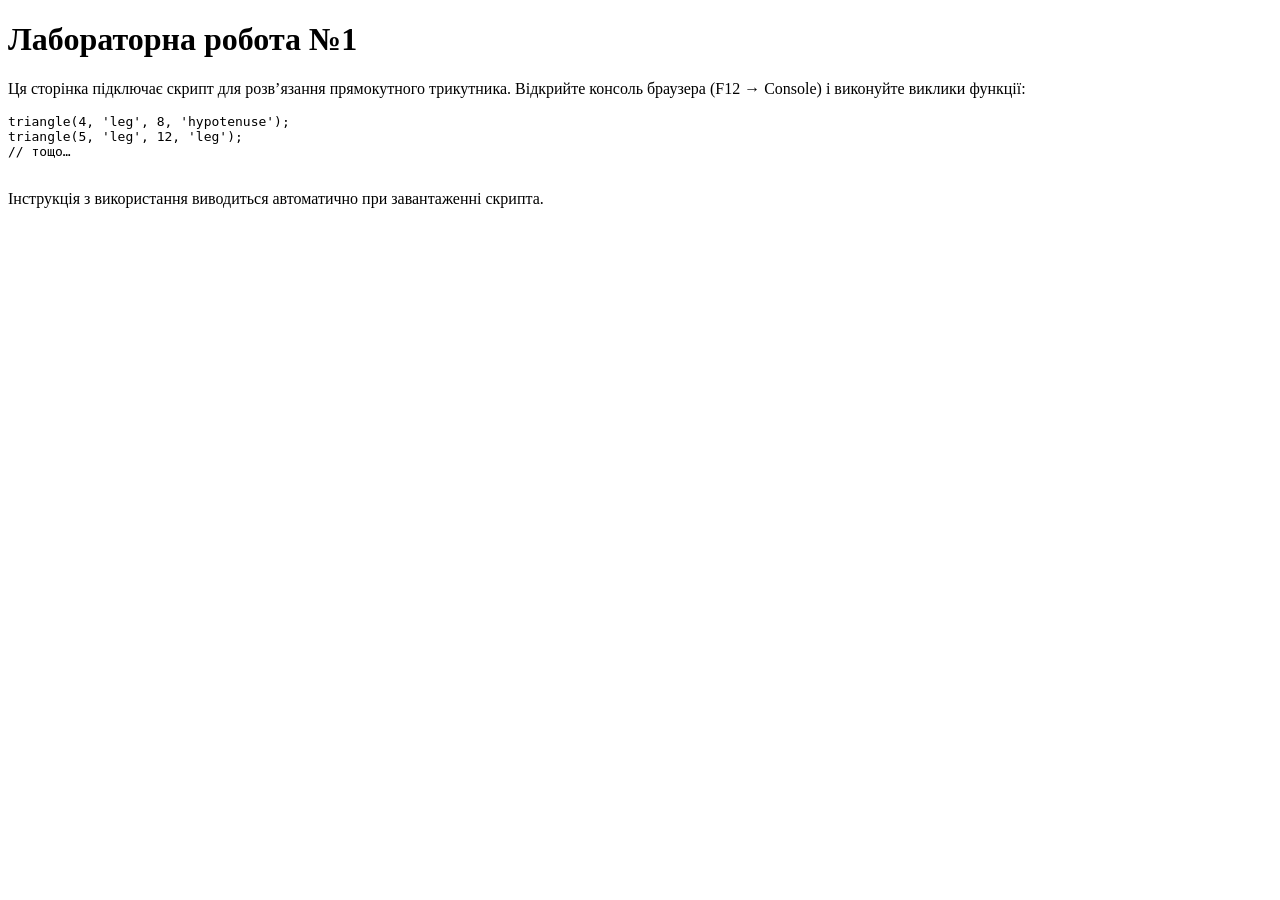
<file: Lab1/index.html>
<!DOCTYPE html>
<html lang="uk">
<head>
  <meta charset="UTF-8" />
  <meta name="viewport" content="width=device-width, initial-scale=1.0" />
  <title>Лабораторна робота №1: Розв'язувач трикутника</title>
  <script src="triangle.js"></script>
</head>
<body>
  <h1>Лабораторна робота №1</h1>
  <p>
    Ця сторінка підключає скрипт для розв’язання прямокутного трикутника.
    Відкрийте консоль браузера (F12 → Console) і виконуйте виклики функції:
  </p>
  <pre>
triangle(4, 'leg', 8, 'hypotenuse');
triangle(5, 'leg', 12, 'leg');
// тощо…
  </pre>
  <p>
    Інструкція з використання виводиться автоматично при завантаженні скрипта.
  </p>
</body>
</html>
</file>
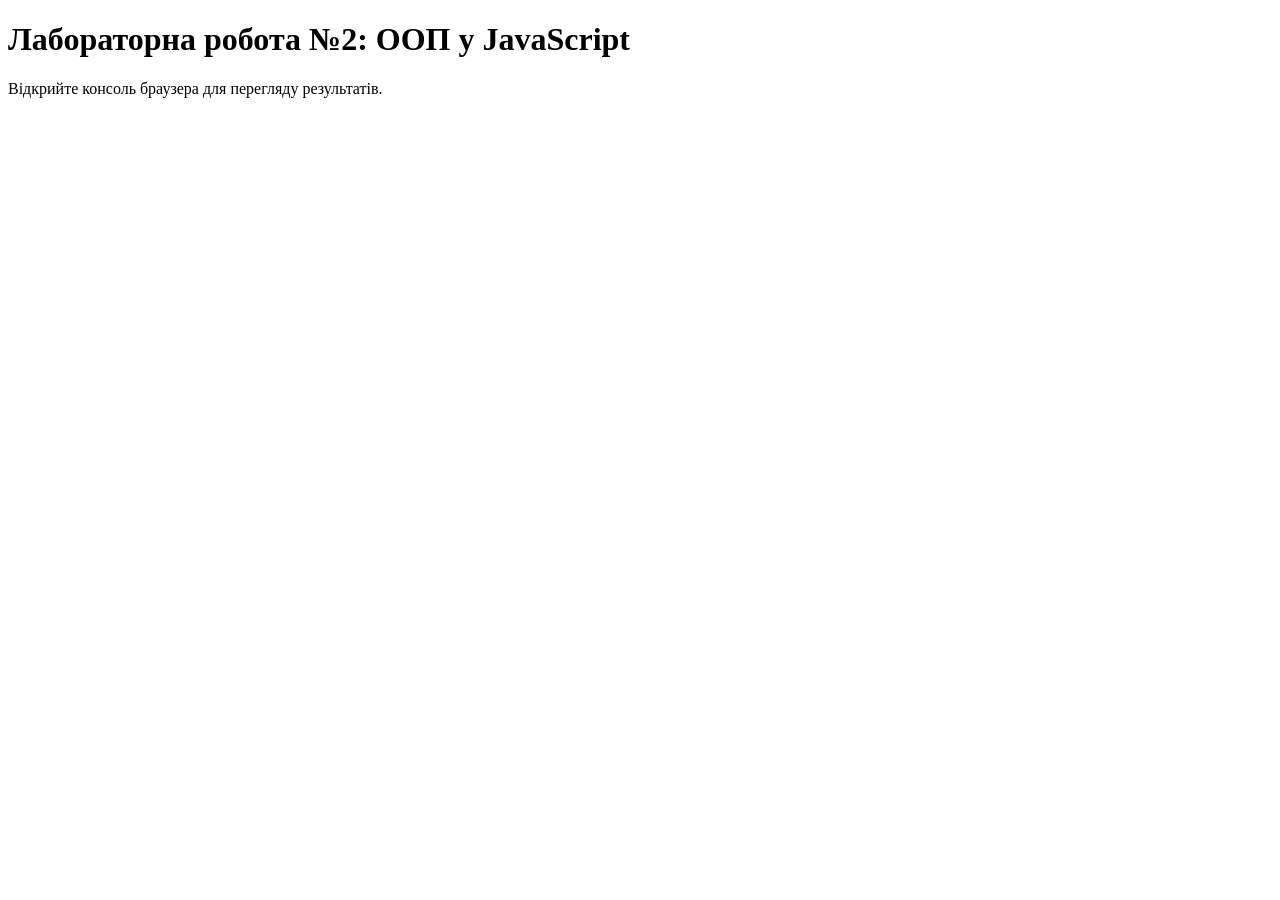
<file: Lab2/index.html>
<!DOCTYPE html>
<html lang="uk">
<head>
  <meta charset="UTF-8">
  <title>Лабораторна робота №2: ООП у JavaScript</title>
</head>
<body>
  <h1>Лабораторна робота №2: ООП у JavaScript</h1>
  <p>Відкрийте консоль браузера для перегляду результатів.</p>
  <script>
    let car1 = new Object();
    car1.color = 'red';
    car1.maxSpeed = 200;
    car1.driver = { 
      name: 'Любомир Кучірка', category: 'C', personalLimitations: 'No driving at night' 
    };
    car1.tuning = true;
    car1.numberOfAccidents = 0;

    let car2 = {
      color: 'blue',
      maxSpeed: 150,
      driver: { 
        name: 'Любомир Кучірка', category: 'B', personalLimitations: null 
      },
      tuning: false,
      numberOfAccidents: 2
    };

    car1.drive = function() { console.log('I am not driving at night'); };
    car2.drive = function() { console.log('I can drive anytime'); };
    car1.drive();
    car2.drive();

    function Truck(color, weight, avgSpeed, brand, model) {
      this.color = color;
      this.weight = weight;
      this.avgSpeed = avgSpeed;
      this.brand = brand;
      this.model = model;
    }
    Truck.prototype.assignDriver = function(name, nightDriving, experience) {
      this.driver = { name, nightDriving, experience };
    };
    Truck.prototype.trip = function() {
      if (!this.driver) {
        console.log('No driver assigned');
      } else {
        const d = this.driver;
        console.log(
          `Driver ${d.name} ` +
          (d.nightDriving ? 'drives at night' : 'does not drive at night') +
          ` and has ${d.experience} years of experience`
        );
      }
    };

    let truck1 = new Truck('green', 5000, 80.5, 'Volvo', 'FH16');
    let truck2 = new Truck('white', 4500, 75.0, 'Scania', 'R500');
    truck1.assignDriver('Любомир Кучірка', true, 10);
    truck2.assignDriver('Любомир Кучірка', false, 5);
    truck1.trip();
    truck2.trip();

    class Square {
      constructor(a) { this.a = a; }
      static help() { console.log('Square: чотири рівні сторони, кути 90°'); }
      length() { console.log(`Perimeter: ${4 * this.a}`); }
      square() { console.log(`Area: ${this.a * this.a}`); }
      info() {
        console.log(`Sides: ${this.a}, angles: 90°,90°,90°,90°; Perimeter: ${4 * this.a}; Area: ${this.a * this.a}`);
      }
    }

    class Rectangle extends Square {
      constructor(a, b) { super(a); this.b = b; }
      static help() { console.log('Rectangle: дві пари рівних сторін, кути 90°'); }
      length() { console.log(`Perimeter: ${2*(this.a + this.b)}`); }
      square() { console.log(`Area: ${this.a * this.b}`); }
      info() {
        console.log(`Sides: ${this.a},${this.b},${this.a},${this.b}; angles: 90°×4; Perimeter: ${2*(this.a + this.b)}; Area: ${this.a * this.b}`);
      }
    }

    class Rhombus extends Square {
      constructor(a, alpha, beta) { super(a); this.alpha = alpha; this.beta = beta; }
      static help() { console.log('Rhombus: чотири рівні сторони, протилежні кути рівні'); }
      length() { console.log(`Perimeter: ${4 * this.a}`); }
      square() {
        console.log(`Area: ${this.a * this.a * Math.sin(this.alpha * Math.PI/180)}`);
      }
      info() {
        console.log(`Sides: ${this.a}×4; angles: ${this.alpha},${this.beta},${this.alpha},${this.beta}; Perimeter: ${4 * this.a}; Area: ${this.a * this.a * Math.sin(this.alpha * Math.PI/180)}`);
      }
    }

    class Parallelogram extends Rhombus {
      constructor(a, b, alpha, beta) { super(a, alpha, beta); this.b = b; }
      static help() { console.log('Parallelogram: дві пари паралельних сторін'); }
      length() { console.log(`Perimeter: ${2*(this.a + this.b)}`); }
      square() {
        console.log(`Area: ${this.a * this.b * Math.sin(this.alpha * Math.PI/180)}`);
      }
      info() {
        console.log(`Sides: ${this.a},${this.b},${this.a},${this.b}; angles: ${this.alpha},${this.beta},${this.alpha},${this.beta}; Perimeter: ${2*(this.a + this.b)}; Area: ${this.a * this.b * Math.sin(this.alpha * Math.PI/180)}`);
      }
    }

    Object.defineProperties(Rectangle.prototype, {
      a: {
        get() { return this._a; },
        set(val) { this._a = val; }
      },
      b: {
        get() { return this._b; },
        set(val) { this._b = val; }
      }
    });

    Square.help(); let sq = new Square(5); sq.info();
    Rectangle.help(); let rect = new Rectangle(4, 6); rect.info();
    Rhombus.help(); let rh = new Rhombus(3, 120, 60); rh.info();
    Parallelogram.help(); let par = new Parallelogram(4, 5, 110, 70); par.info();

    function Triangular(a = 3, b = 4, c = 5) {
      return { a, b, c };
    }
    console.log(Triangular());
    console.log(Triangular(5, 5, 5));
    console.log(Triangular(2, 3, 4));

    function PiMultiplier(n) {
      return () => Math.PI * n;
    }
    const mul2 = PiMultiplier(2);
    const mul32 = PiMultiplier(3/2);
    const div2 = PiMultiplier(1/2);
    console.log(mul2(), mul32(), div2());

    function Painter(color) {
      return (obj) => {
        console.log(obj.type 
          ? `${color}: ${obj.type}` 
          : "No ‘type’ property occurred!"
        );
      };
    }
    const PaintBlue = Painter('blue');
    const PaintRed = Painter('red');
    const PaintYellow = Painter('yellow');
    const obj1 = { maxSpeed:280, type:'Truck' };
    const obj2 = { maxSpeed:180, type:'Sportcar' };
    const obj3 = { avgSpeed:90, color:'purple', loadCapacity:2400, isCar:true };
    PaintBlue(obj1);
    PaintRed(obj2);
    PaintYellow(obj3);
  </script>
</body>
</html>
</file>
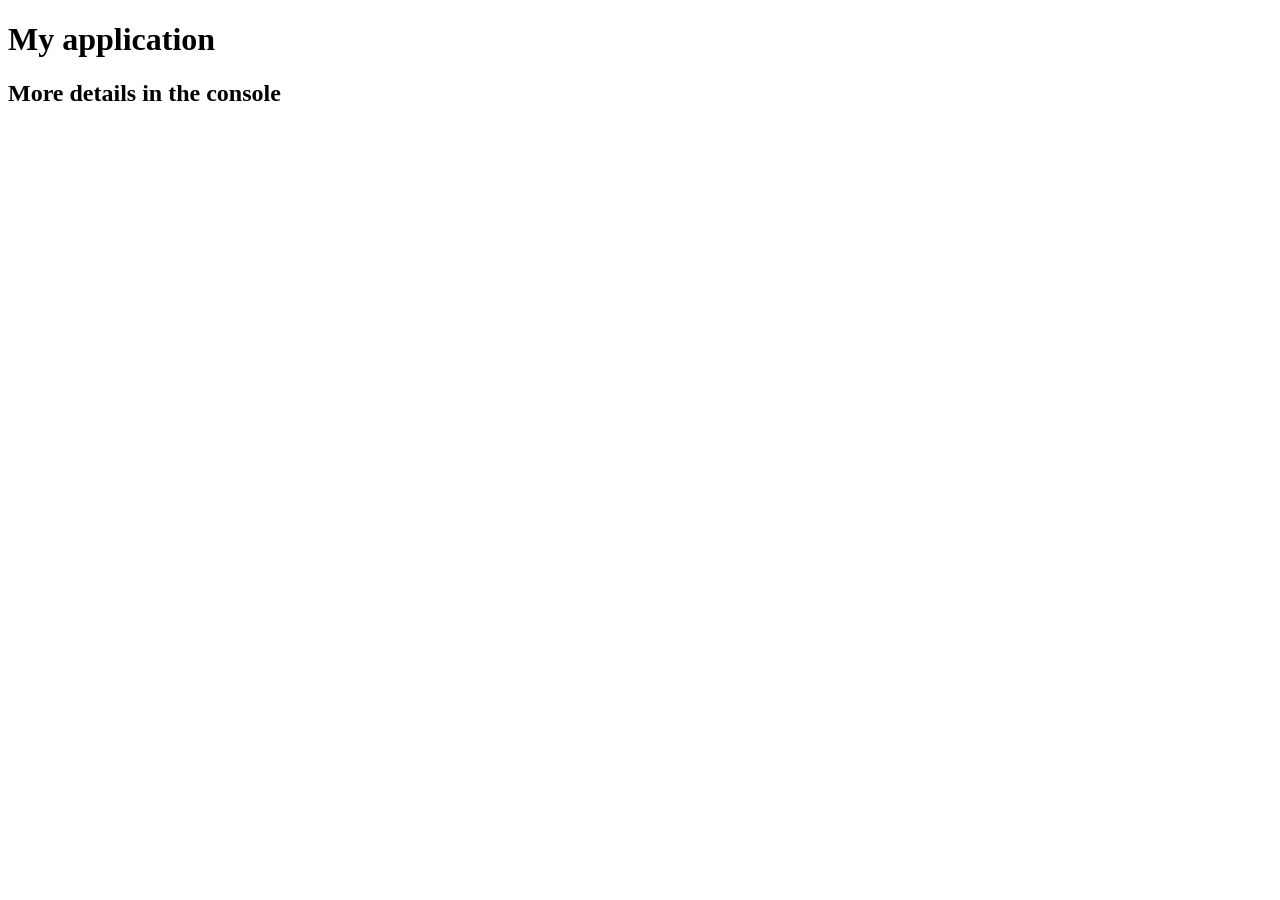
<file: Lab3/index.html>
<!DOCTYPE html>
<html>
<head>
  <meta charset="utf-8">
  <title>My application</title>
</head>
<body>
  <h1>My application</h1>
  <h2>More details in the console</h2>

  <script src="SpeakHello.js"></script>
  <script src="SpeakGoodBye.js"></script>
  <script src="script.js"></script>
</body>
</html>
</file>
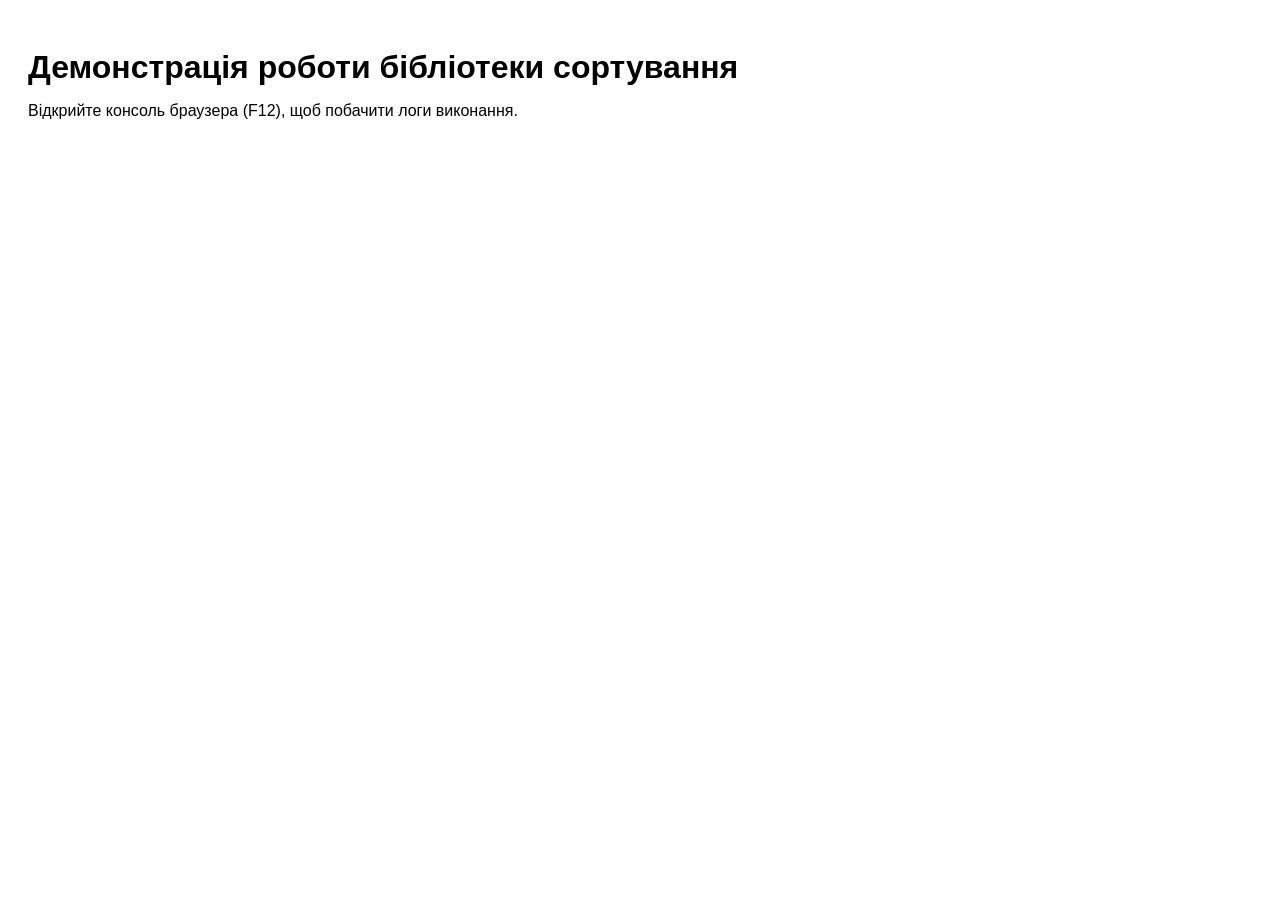
<file: Lab4/index.html>
<!DOCTYPE html>
<html lang="uk">
<head>
  <meta charset="UTF-8">
  <title>Лабораторна робота №4: Розробка бібліотек у JavaScript</title>
  <style>
    body { font-family: Arial, sans-serif; padding: 20px; }
    h1 { margin-bottom: 0.5em; }
    pre { background: #f4f4f4; padding: 10px; overflow-x: auto; }
  </style>
</head>
<body>
  <h1>Демонстрація роботи бібліотеки сортування</h1>
  <p>Відкрийте консоль браузера (F12), щоб побачити логи виконання.</p>

  <script src="sortLib.js"></script>
  <script>
    const arr = Array.from({length: 100}, () => Math.floor(Math.random() * 1000));
    console.log('⭐ Нерозріджений масив:', arr.slice());

    sortLib.exchangeSort(arr.slice(), true);
    sortLib.selectionSort(arr.slice(), true);
    sortLib.insertionSort(arr.slice(), true);
    sortLib.shellSort(arr.slice(), true);
    sortLib.quickSort(arr.slice(), true);

    const sparse = arr.slice();
    sparse[10] = undefined;
    sparse[50] = undefined;
    console.log('⭐ Розріджений масив:', sparse);

    sortLib.exchangeSort(sparse.slice(), false);
    sortLib.selectionSort(sparse.slice(), false);
    sortLib.insertionSort(sparse.slice(), false);
    sortLib.shellSort(sparse.slice(), false);
    sortLib.quickSort(sparse.slice(), false);
  </script>
</body>
</html>
</file>
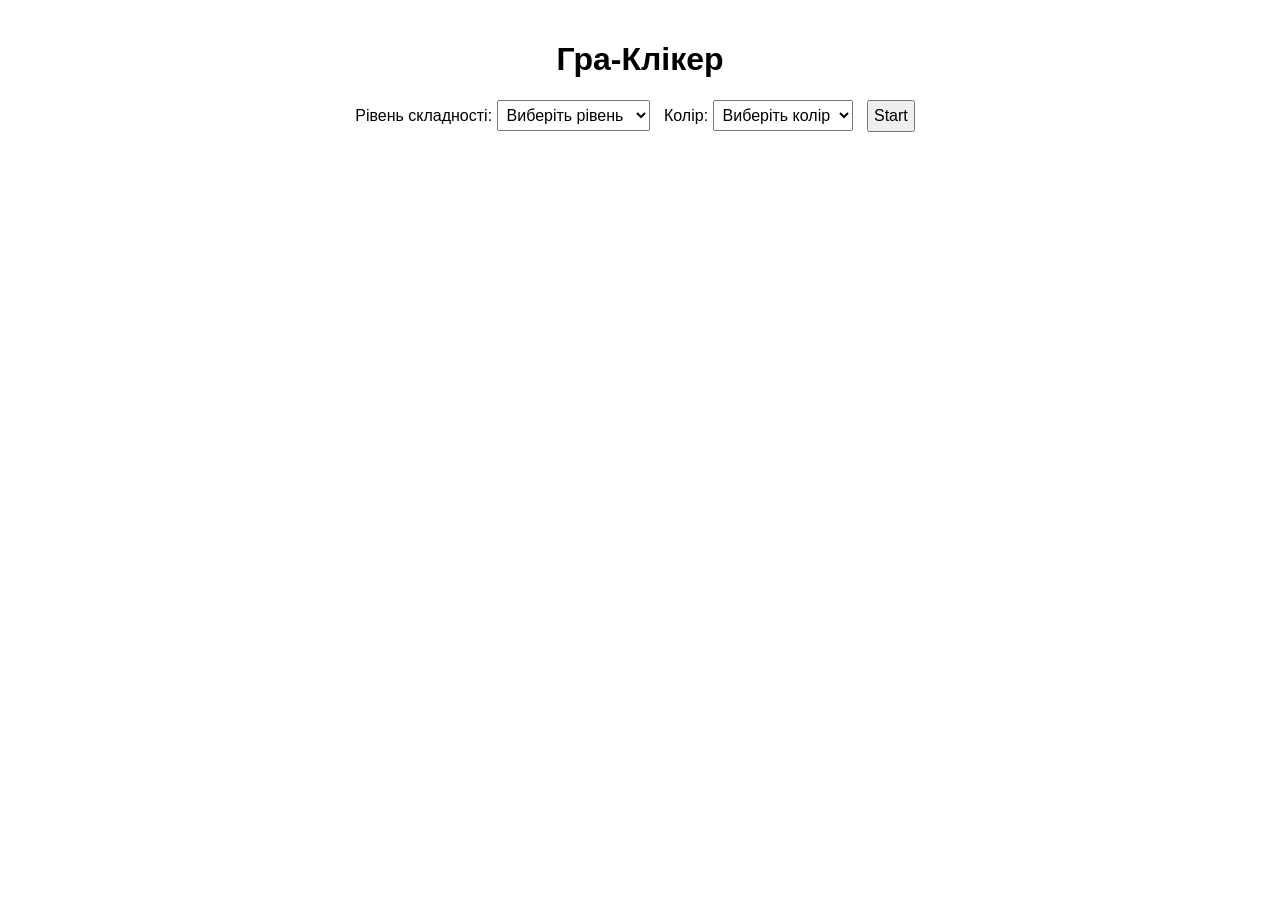
<file: Lab5/index.html>
<!DOCTYPE html>
<html lang="uk">
<head>
  <meta charset="UTF-8" />
  <meta name="viewport" content="width=device-width, initial-scale=1.0"/>
  <title>Гра-Клікер</title>
  <style>
    body { font-family: sans-serif; display: flex; flex-direction: column; align-items: center; margin: 20px; }
    .hidden { display: none; }
    #game-area { position: relative; width: 600px; height: 400px; border: 2px solid #333; margin-top: 20px; }
    #square { position: absolute; cursor: pointer; }
    #controls { margin-bottom: 20px; }
    select, button { font-size: 1rem; padding: 5px; margin-right: 10px; }
    #status { margin-top: 10px; }
  </style>
</head>
<body>
  <h1>Гра-Клікер</h1>
  <div id="start-screen">
    <div id="controls">
      <label>Рівень складності:
        <select id="difficulty">
          <option value="" disabled selected>Виберіть рівень</option>
          <option value="easy">Нуб </option>
          <option value="medium">Поціновувач гри </option>
          <option value="hard">Про</option>
        </select>
      </label>
      <label>Колір:
        <select id="color">
          <option value="" disabled selected>Виберіть колір</option>
          <option value="red">Червоний</option>
          <option value="green">Зелений</option>
          <option value="blue">Синій</option>
          <option value="purple">Фіолетовий</option>
        </select>
      </label>
      <button id="start-btn">Start</button>
    </div>
  </div>
  <div id="game-screen" class="hidden">
    <div id="status">
      Час: <span id="timer">0</span> сек | Очки: <span id="score">0</span>
    </div>
    <div id="game-area">
      <div id="square"></div>
    </div>
  </div>
  <script>
    const config = {
      easy:   { time: 5, size: 80, maxStep: 150 },
      medium: { time: 3, size: 60, maxStep: 300 },
      hard:   { time: 2, size: 40, maxStep: 600 },
    };
    const startBtn    = document.getElementById('start-btn');
    const diffSelect  = document.getElementById('difficulty');
    const colorSelect = document.getElementById('color');
    const startScreen = document.getElementById('start-screen');
    const gameScreen  = document.getElementById('game-screen');
    const timerEl     = document.getElementById('timer');
    const scoreEl     = document.getElementById('score');
    const gameArea    = document.getElementById('game-area');
    const square      = document.getElementById('square');
    let score = 0, timeLeft = 0, timerInterval, currentConfig, gameActive = false;

    function startGame() {
      const diff  = diffSelect.value;
      const color = colorSelect.value;
      if (!diff || !color) {
        alert('Будь ласка, виберіть рівень складності та колір.');
        return;
      }
      currentConfig = config[diff];
      timeLeft = currentConfig.time;
      score    = 0;
      scoreEl.textContent = score;
      timerEl.textContent = timeLeft;
      square.style.width  = currentConfig.size + 'px';
      square.style.height = currentConfig.size + 'px';
      square.style.backgroundColor = color;
      startScreen.classList.add('hidden');
      gameScreen.classList.remove('hidden');
      startBtn.disabled = true;
      gameActive = true;
      placeSquareRandom();
      square.addEventListener('click', clickHandler);
      timerInterval = setInterval(updateTimer, 1000);
    }

    function updateTimer() {
      timeLeft--;
      timerEl.textContent = timeLeft;
      if (timeLeft <= 0) endGame();
    }

    function clickHandler() {
      if (!gameActive) return;
      score++;
      scoreEl.textContent = score;
      timeLeft = currentConfig.time;
      timerEl.textContent = timeLeft;
      moveSquare();
    }

    function placeSquareRandom() {
      const { width, height } = gameArea.getBoundingClientRect();
      const x = Math.random() * (width - currentConfig.size);
      const y = Math.random() * (height - currentConfig.size);
      square.style.left = x + 'px';
      square.style.top  = y + 'px';
    }

    function moveSquare() {
      const { width, height } = gameArea.getBoundingClientRect();
      const step = currentConfig.maxStep;
      let x = parseFloat(square.style.left) + (Math.random() * 2 - 1) * step;
      let y = parseFloat(square.style.top)  + (Math.random() * 2 - 1) * step;
      x = Math.max(0, Math.min(x, width  - currentConfig.size));
      y = Math.max(0, Math.min(y, height - currentConfig.size));
      square.style.left = x + 'px';
      square.style.top  = y + 'px';
    }

    function endGame() {
      gameActive = false;
      clearInterval(timerInterval);
      square.removeEventListener('click', clickHandler);
      alert('Гру завершено! Ваш результат: ' + score + ' очок.');
      startBtn.disabled = false;
      startScreen.classList.remove('hidden');
    }

    startBtn.addEventListener('click', startGame);
  </script>
</body>
</html>
</file>
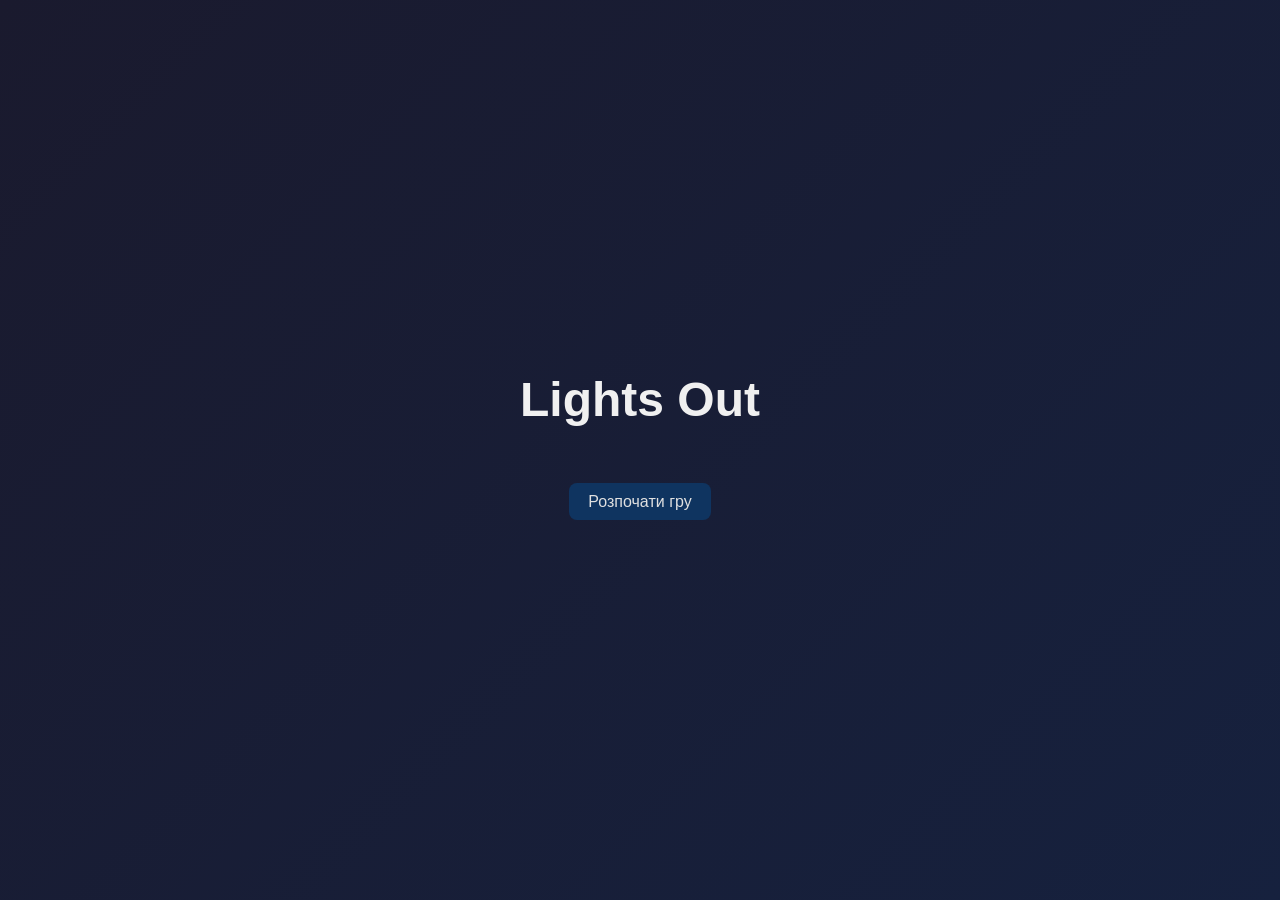
<file: Lab6/index.html>
<!DOCTYPE html>
<html lang="uk">
<head>
  <meta charset="UTF-8" />
  <meta http-equiv="X-UA-Compatible" content="IE=edge" />
  <meta name="viewport" content="width=device-width, initial-scale=1.0" />
  <title>Lights Out</title>
  <link rel="stylesheet" href="style.css" />
</head>
<body>
  <div id="start-screen">
    <h1>Lights Out</h1>
    <button id="start-button" class="btn">Розпочати гру</button>
  </div>

  <div id="game" class="hidden">
    <header>
      <h1>Lights Out</h1>
    </header>
    <section id="controls">
      <button id="new-game" class="btn">Нова гра</button>
      <button id="restart" class="btn">Рестарт</button>
      <div class="stat">Ходи: <span id="move-count">0</span></div>
      <div class="stat">Мін. ходів: <span id="min-moves">0</span></div>
      <div class="stat">Час: <span id="timer">00:00</span></div>
    </section>
    <div id="grid"></div>
  </div>

  <script src="script.js"></script>
</body>
</html>
</file>
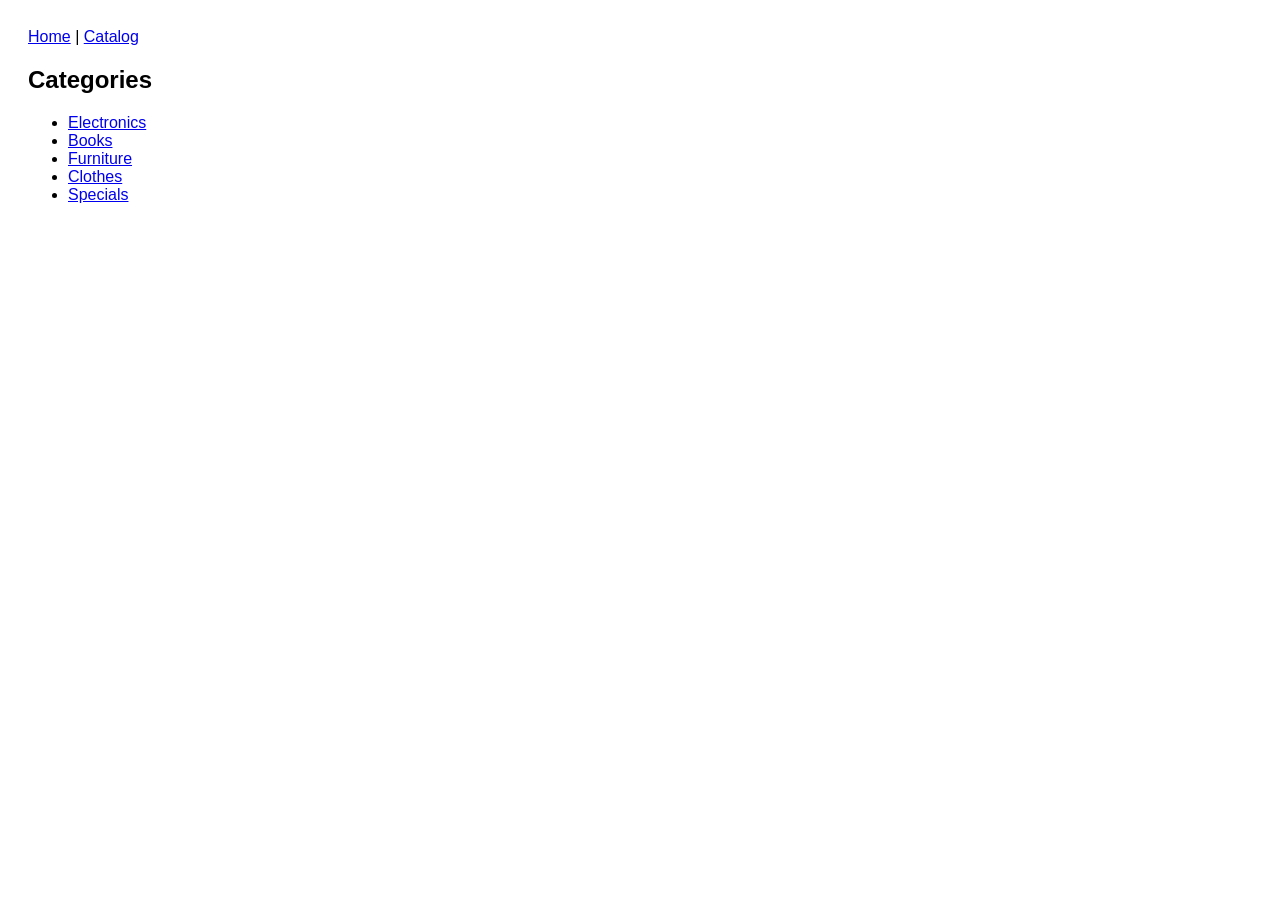
<file: Lab7/index.html>
<!DOCTYPE html>
<html lang="en">
<head>
  <meta charset="UTF-8">
  <title>Catalog</title>
  <link rel="stylesheet" href="styles.css">
</head>
<body>
  <nav>
    <a href="#" onclick="loadHome()">Home</a> |
    <a href="#" onclick="loadCatalog()">Catalog</a>
  </nav>
  <main id="content">
    <h1>Welcome to our Shop</h1>
    <p>Select a category to view items.</p>
  </main>
  <script src="script.js"></script>
</body>
</html>
</file>
<file: Lab6/style.css>
.hidden {
    display: none !important;
  }
  
* {
    box-sizing: border-box;
    margin: 0;
    padding: 0;
  }
  body {
    display: flex;
    align-items: center;
    justify-content: center;
    min-height: 100vh;
    background: linear-gradient(135deg, #1a1a2e, #16213e);
    color: #f0f0f0;
    font-family: 'Segoe UI', Tahoma, Geneva, Verdana, sans-serif;
  }
  
  /* Кнопка */
  .btn {
    background-color: #0f3460;
    border: none;
    padding: 0.6em 1.2em;
    margin: 0.5em;
    color: #e0e0e0;
    font-size: 1rem;
    border-radius: 0.5em;
    cursor: pointer;
    transition: background-color 0.2s;
  }
  .btn:hover {
    background-color: #53354a;
  }
  
  #start-screen {
    text-align: center;
  }
  #start-screen h1 {
    font-size: 3rem;
    margin-bottom: 1em;
  }
  
  #game {
    max-width: 400px;
    width: 100%;
    text-align: center;
  }
  #game.hidden {
    display: none;
  }
  #game header h1 {
    margin-bottom: 0.5em;
  }
  
  #controls {
    display: flex;
    flex-wrap: wrap;
    justify-content: center;
    align-items: center;
    background: rgba(0,0,0,0.3);
    padding: 1em;
    border-radius: 0.5em;
    margin-bottom: 1em;
  }
  .stat {
    margin: 0.5em 1em;
    font-size: 1rem;
  }
  
  #grid {
    display: grid;
    grid-template-columns: repeat(5, 1fr);
    gap: 0.4em;
  }
  .cell {
    width: 100%;
    padding-top: 100%; /* квадрат */
    position: relative;
    background-color: #333;
    border-radius: 0.3em;
    cursor: pointer;
    transition: background-color 0.2s;
  }
  .cell.on {
    background-color: #ffdd57;
  }
  .cell::after {
    content: '';
    display: block;
    position: absolute;
    top: 0; right: 0; bottom: 0; left: 0;
  }
</file>
<file: Lab7/styles.css>
body {
  font-family: Arial;
  padding: 20px;
}
.item {
  border: 1px solid #ccc;
  padding: 10px;
  margin: 10px;
  display: inline-block;
  width: 200px;
}
</file>
